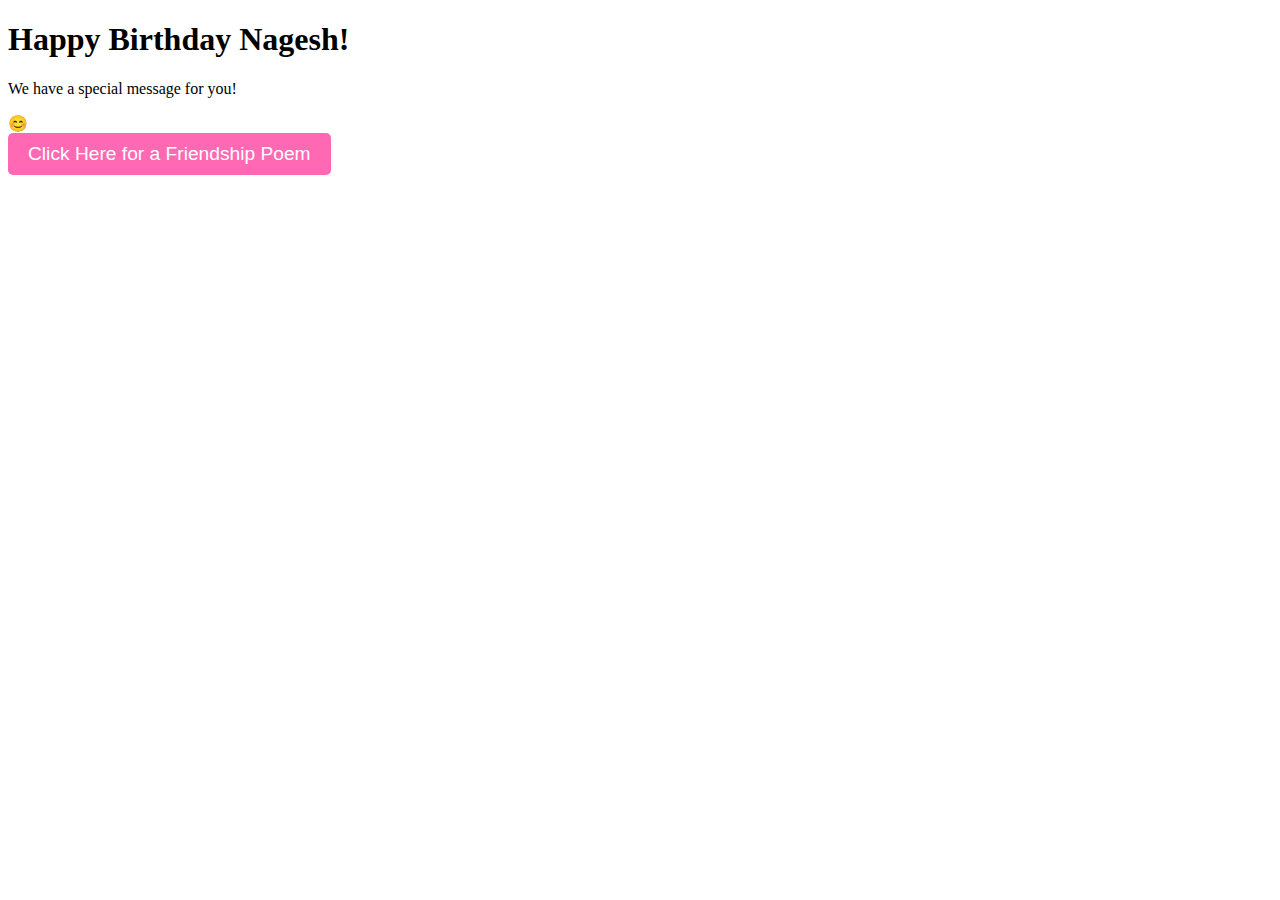
<file: index.html>
<!DOCTYPE html>
<html lang="en">
<head>
    <meta charset="UTF-8">
    <meta name="viewport" content="width=device-width, initial-scale=1.0">
    <link rel="stylesheet" href="birthday-style.css">
    <title>Birthday Surprise for Nagesh</title>
</head>
<body>
    <div class="container">
        <h1>Happy Birthday Nagesh!</h1>
        <p>We have a special message for you!</p>

        <!-- Gift Box -->
        <div class="gift-box">
            <div class="box"></div>
            <div class="lid"></div>
            <div class="smiley">😊</div>
        </div>

        <!-- New Button to Trigger Poem Pop-up -->
        <button id="open-poem-btn" class="poem-btn">Click Here for a Friendship Poem</button>
        
        <!-- Poem Pop-up -->
        <div id="poem-popup" class="popup">
            <div class="popup-content">
                <span class="close">&times;</span>
                <p>ಆತ್ಮೀಯ ಸ್ನೇಹಿತ,</p>
                <p>ಸ್ನೇಹದ ಬಾಂಧವ್ಯವು ಎಷ್ಟೋ ಅಮೂಲ್ಯ!</p>
                <p>ನಿನ್ನಂತೊಬ್ಬ ಸ್ನೇಹಿತನೊಂದಿಗೆ, ಜೀವನ ಇನ್ನೂ ಸುಂದರ!</p>
                <p>ನಿನ್ನೊಂದಿಗೆ ಹಂಚಿದ ನಗುವು, ಮರೆಯಲಾಗದ ನೆನಪು!</p>
                <p>ಹಾಗೆಯೇ ಇರಲಿ ನಮ್ಮ ಸ್ನೇಹದ ಬಾಂಧವ್ಯ!</p>
                <p>ಜೀವನದ ಪ್ರತಿಯೊಂದು ಕ್ಷಣದಲ್ಲೂ ನಿನ್ನ ಜೊತೆಗೆ!</p>
            </div>
        </div>

        <script src="birthday-script.js"></script>
    </div>
</body>
</html>
</file>
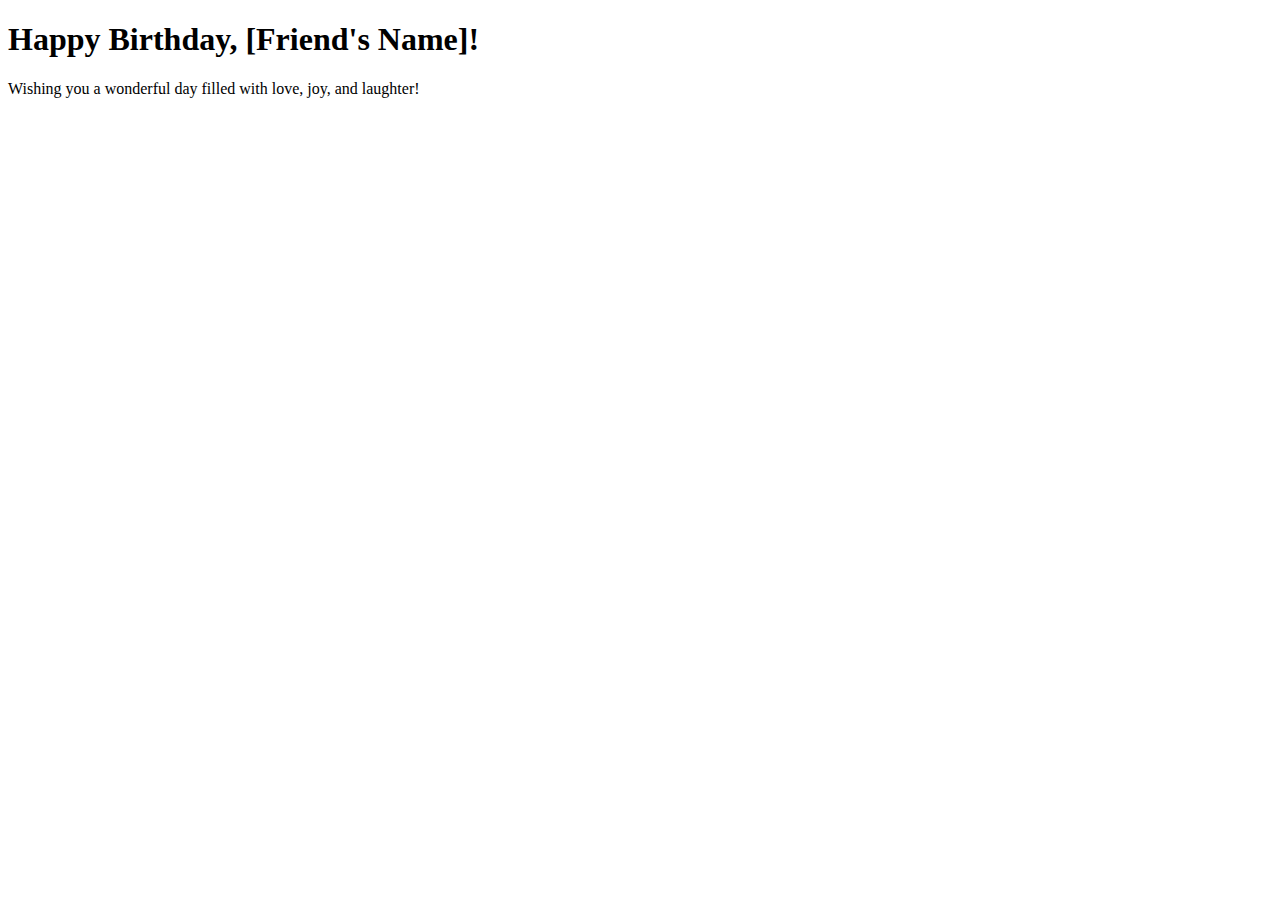
<file: birthday.html>
<!DOCTYPE html>
<html lang="en">
<head>
    <meta charset="UTF-8">
    <meta name="viewport" content="width=device-width, initial-scale=1.0">
    <title>Happy Birthday, [Friend's Name]</title>
    <link rel="stylesheet" href="birthday-style.css">
</head>
<body>
    <div class="container">
        <h1>Happy Birthday, [Friend's Name]!</h1>
        <p>Wishing you a wonderful day filled with love, joy, and laughter!</p>
        <audio autoplay loop>
            <source src="birthday-song.mp3" type="audio/mpeg">
            Your browser does not support the audio element.
        </audio>
    </div>

    <div class="animation">
        <!-- You can add confetti, hearts, or other animations here -->
    </div>

    <script src="birthday-script.js"></script>
</body>
</html>
</file>
<file: birthday-style.css>
/* Style for the poem button */
.poem-btn {
    padding: 10px 20px;
    font-size: 1.2rem;
    color: #fff;
    background-color: #FF69B4;
    border: none;
    border-radius: 5px;
    cursor: pointer;
    transition: background-color 0.3s ease;
}

.poem-btn:hover {
    background-color: #FF1493;
}

/* Style for the pop-up */
.popup {
    display: none;
    position: fixed;
    z-index: 1000;
    left: 0;
    top: 0;
    width: 100%;
    height: 100%;
    background-color: rgba(0, 0, 0, 0.5);
}

.popup-content {
    background-color: #fff;
    margin: 15% auto;
    padding: 20px;
    width: 80%;
    max-width: 600px;
    border-radius: 10px;
    text-align: center;
    font-family: 'Arial', sans-serif;
}

.popup-content p {
    font-size: 1.5rem;
    color: #FF69B4;
    font-family: 'Kalam', cursive;
}

.close {
    color: #000;
    float: right;
    font-size: 1.5rem;
    cursor: pointer;
}
</file>
